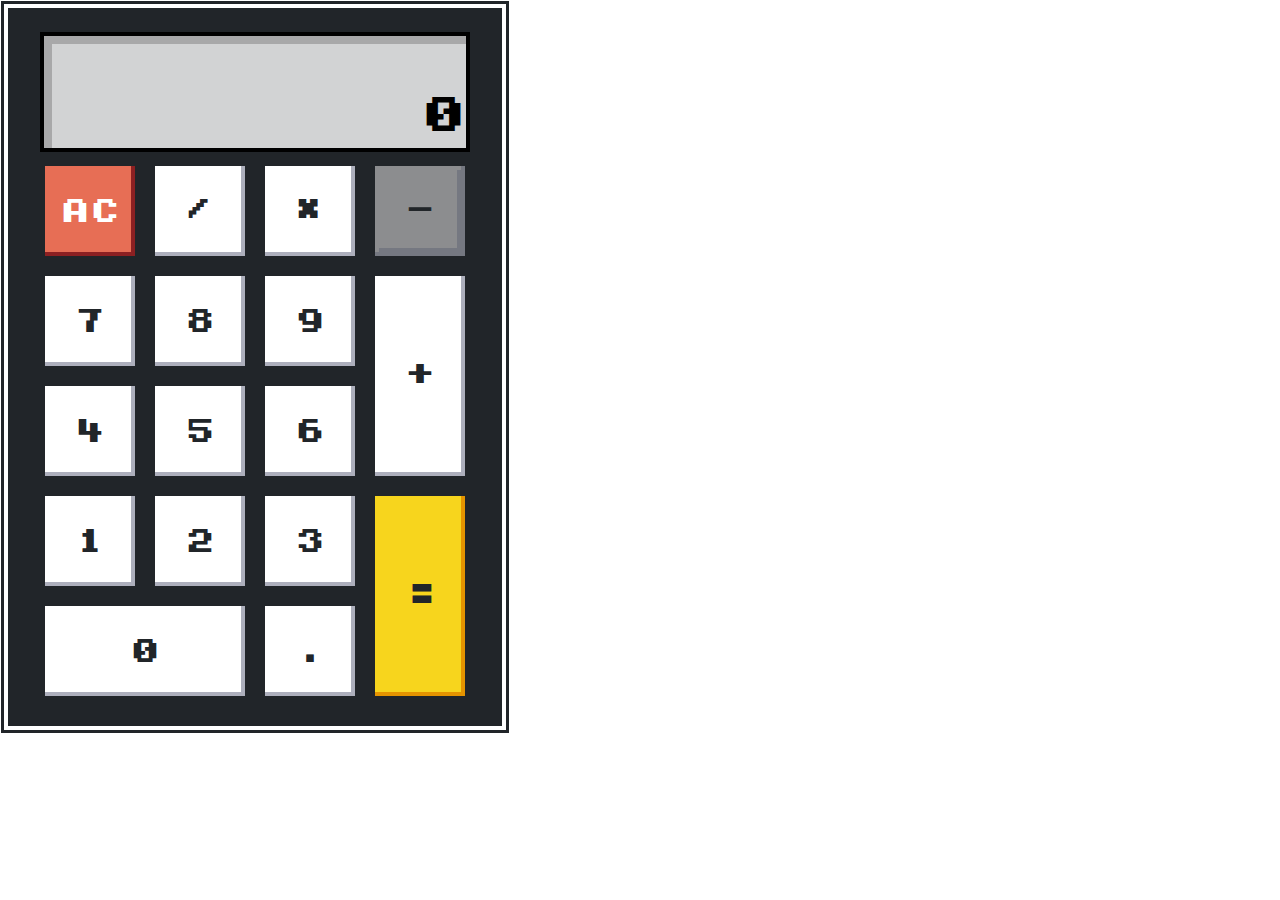
<file: calculator.html>
<!DOCTYPE HTML>
<html>
<head>
    <title>The Positively Minded Calculating Device of Extreme Power and Efficency Whose Acronym is Incredibly Easy to Pronounce</title>
    <link rel="icon" type="image/x-icon" href="./favicon.ico">

    <!-- Import style sheets (mine + nes) -->
    <link rel="stylesheet" href="./style.css">
    <link rel="stylesheet" href="./node_modules/nes.css/css/nes.css">
    <script src="./calculator.js"></script>

    
    <style>
        /* Set font for (i think) all text in page */
        html, body, pre, code, kbd, samp {
            font-family: "kongtext";
        }

        /* Define size of body. I think I need this if I want to define
        where the calculator sits relative to edge of screen. Currently body
        occupies 100% of height and width of the current window size. */
        body {
            height: 100vh;
            width: 100vw;
        }
      </style>
</head>

<body>
    
    
    <!-- Calculator "grid" -->
    <!-- Just learnt you can seperate diff style
    classes with spaces. Very fancy. -->
    <!-- Just learnt I probably should use id not class for one off labels -->
    <div class="grid-container nes-container is-dark">
        
        <!-- Screen -->
        <div class="grid-calculator-screen nes-container">
            <p id="calculator-screen-text">
                0
            </p>
        </div>

        <!-- AC  Divide / Multiply / Minus -->
        <div class="grid-ac">
            <button type="button" class="clc-btn nes-btn is-error" onclick="playSound(); userInput('AC')">
                AC
            </button>
        </div>
        <div class="grid-divide">
            <button type="button" class="clc-btn nes-btn" onclick="playSound(); userInput('/')">
                /
            </button>
        </div>
        <div class="grid-times">
            <button type="button" class="clc-btn nes-btn" onclick="playSound(); userInput('*')">
                *
            </button>
        </div>
        <div class="grid-minus" onclick="playSound(); inspirationalQuote();">
            <!-- this bit is the template for a quote pop-up. It get editied by the js quote function -->
            <dialog class="nes-dialog" id="dialog-default">
                <form method="dialog">
                  <p id="quote-name">SpongeBob says...</p>
                  <p id="quote-body">Licking doorknobs on other planets is illegal.</p>
                  <menu class="quote-menu">
                    <button class="nes-btn" id="quote-end-btn">O.K!</button>
                  </menu>
                </form>
            </dialog>

            <button type="button" class="clc-btn nes-btn is-disabled">
                -
            </button>
        </div>

        <!-- 7 / 8 / 9 / + -->
        <div class="grid-num-key">
            <button type="button" class="clc-btn nes-btn" onclick="playSound(); userInput('7')">
                7
            </button>
        </div>
        <div class="grid-num-key">
            <button type="button" class="clc-btn nes-btn" onclick="playSound(); userInput('8')">
                8
            </button>
        </div>
        <div class="grid-num-key">
            <button type="button" class="clc-btn nes-btn" onclick="playSound(); userInput('9')">
                9
            </button>
        </div>
        <div class="grid-plus">
            <button type="button" class="clc-btn tll-btn nes-btn" onclick="playSound(); userInput('+')">
                +
            </button>
        </div>

        <!-- 4 / 5 / 6 / + -->

        <div class="grid-num-key">
            <button type="button" class="clc-btn nes-btn" onclick="playSound(); userInput('4')">
                4
            </button>
        </div>
        <div class="grid-num-key">
            <button type="button" class="clc-btn nes-btn" onclick="playSound(); userInput('5')">
                5
            </button>
        </div>
        <div class="grid-num-key">
            <button type="button" class="clc-btn nes-btn" onclick="playSound(); userInput('6')">
                6
            </button>
        </div>

        <!-- 1 / 2 / 3 / = -->
        <div class="grid-num-key">
            <button type="button" class="clc-btn nes-btn" onclick="playSound(); userInput('1')">
                1
            </button>
        </div>
        <div class="grid-num-key">
            <button type="button" class="clc-btn nes-btn" onclick="playSound(); userInput('2')">
                2
            </button>
        </div>
        <div class="grid-num-key">
            <button type="button" class="clc-btn nes-btn" onclick="playSound(); userInput('3')">
                3
            </button>
        </div>
        <div class="grid-equals">
            <button type="button" class="clc-btn tll-btn nes-btn is-warning" onclick="playSound(); userInput('=')">
                =
            </button>
        </div>


        <!-- 0 / 0 / . / = -->
        <div class="grid-zero-key">
            <button type="button" class="clc-btn wd-btn nes-btn" onclick="playSound(); userInput('0')">
                0
            </button>
        </div>
        <div class="grid-decimal">
            <button type="button" class="clc-btn nes-btn" onclick="playSound(); userInput('.')">
                .
            </button>
        </div>
    </div>
    
    
</body>

</html>
</file>
<file: style.css>
/* https://nostalgic-css.github.io/NES.css/# */

/* Loads custom font into style sheet */
@font-face {
    font-family: kongtext;
    src: url(./fonts/kongtext.ttf);
}


/* Sets the dimensions of calculator grid */
.grid-container {
    display: inline-grid;
    grid-template-columns: 100px 100px 100px 100px; 
    grid-template-rows: 120px 100px 100px 100px 100px 100px;
    gap: 10px;
    padding: 10px;
    /* left: 30px;
    top: 30px; */
}

/* Properties of each grid square parent */
.grid-container > div {
    /* background-color: rgba(255, 255, 255, 0.8); */
    text-align: center;
    font-size: 30px;
}

/* Make the calculator screen strech across top of grid */
.grid-calculator-screen {
    background-color: rgba(255, 255, 255, 0.8);
    grid-column-end: span 4;
    box-shadow: 8px 8px  rgba(0, 0, 0, 0.2) inset;
    /* should prevent user from being able to highlight the display text */
    user-select: none;
}

#calculator-screen-text {
    position:absolute;
    right:0px;
    bottom:0px;
    color: black !important;
    font-size: 45px;
}

/* Make the + and = button grid cover two squares down */
.grid-plus, .grid-equals {
    grid-row-end: span 2;
}

/* Make the 0 button cover two squares across */
.grid-zero-key {
    grid-column-end: span 2;
}

.clc-btn {
    width: 90px;
    height: 90px;
}

.tll-btn {
    height: 200px; 
}

.wd-btn {
    width: 200px;
}

/* format name that shows in quote pop-up */
#quote-end-btn {
    font-size: 20px !important;
}

/* format body text that shows in quote pop-up */
#quote-body {
    font-size: 15px !important;
}
</file>
